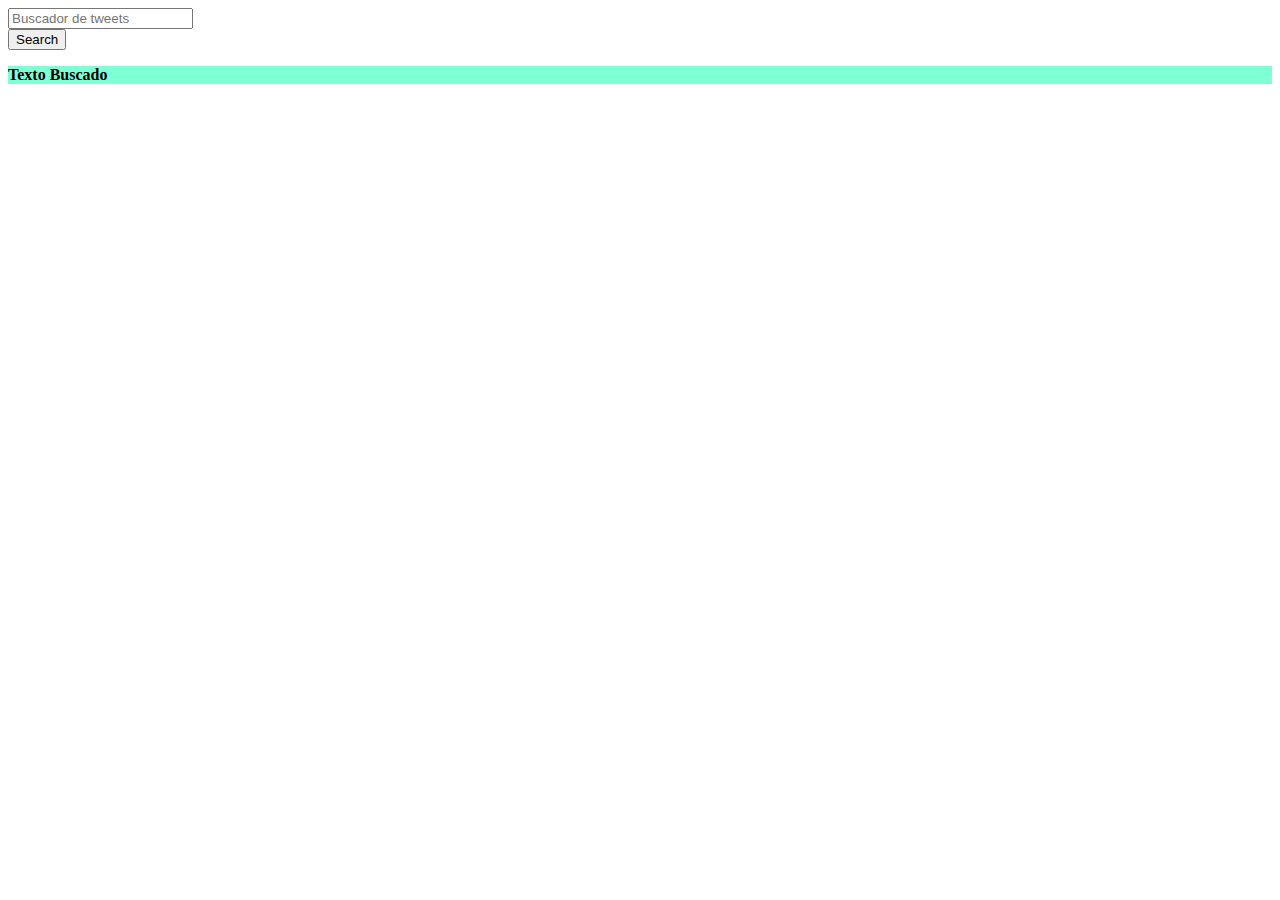
<file: Taller2/html/index.html>
<!DOCTYPE html>
<html>
  <head>
    <meta charset="utf-8">
    <meta name="viewport" content="width=device-width">
    <title>Taller 2 DAW</title>
    <link rel="stylesheet" href="https://stackpath.bootstrapcdn.com/bootstrap/4.1.3/css/bootstrap.min.css" integrity="sha384-MCw98/SFnGE8fJT3GXwEOngsV7Zt27NXFoaoApmYm81iuXoPkFOJwJ8ERdknLPMO" crossorigin="anonymous">
    <link href="../css/style.css" rel="stylesheet" type="text/css" />
    <script src="https://ajax.googleapis.com/ajax/libs/jquery/2.1.4/jquery.min.js"></script>
  </head>
  <body>
    <div class="container">
      <div class="row">
        <div class="col-auto">
          <input id="buscador" class="form-control form-control-lg form-control-borderless" type="search" placeholder="Buscador de tweets">
        </div>
        <div class="col-auto">
            <button class="btn btn-lg btn-success" type="submit">Search</button>
        </div>
      </div>
      <div class="row">
        <div class="col-12">
          <div class="row">
            <div class="col-12">
              <p class="text-center" id="textoBuscado">Texto Buscado</p>
            </div>
          </div>
        </div>
      </div>
      <div class="row" id="tweets">
        
      </div>
    </div>


    <script src="../js/script.js"></script>
  </body>
</html>
</file>
<file: Taller2/css/style.css>
#textoBuscado{
  font-weight: bold;
  background-color: aquamarine;
}

.tweet{
  border: solid;
}

.negrita{
  font-weight: bold;
}
</file>
